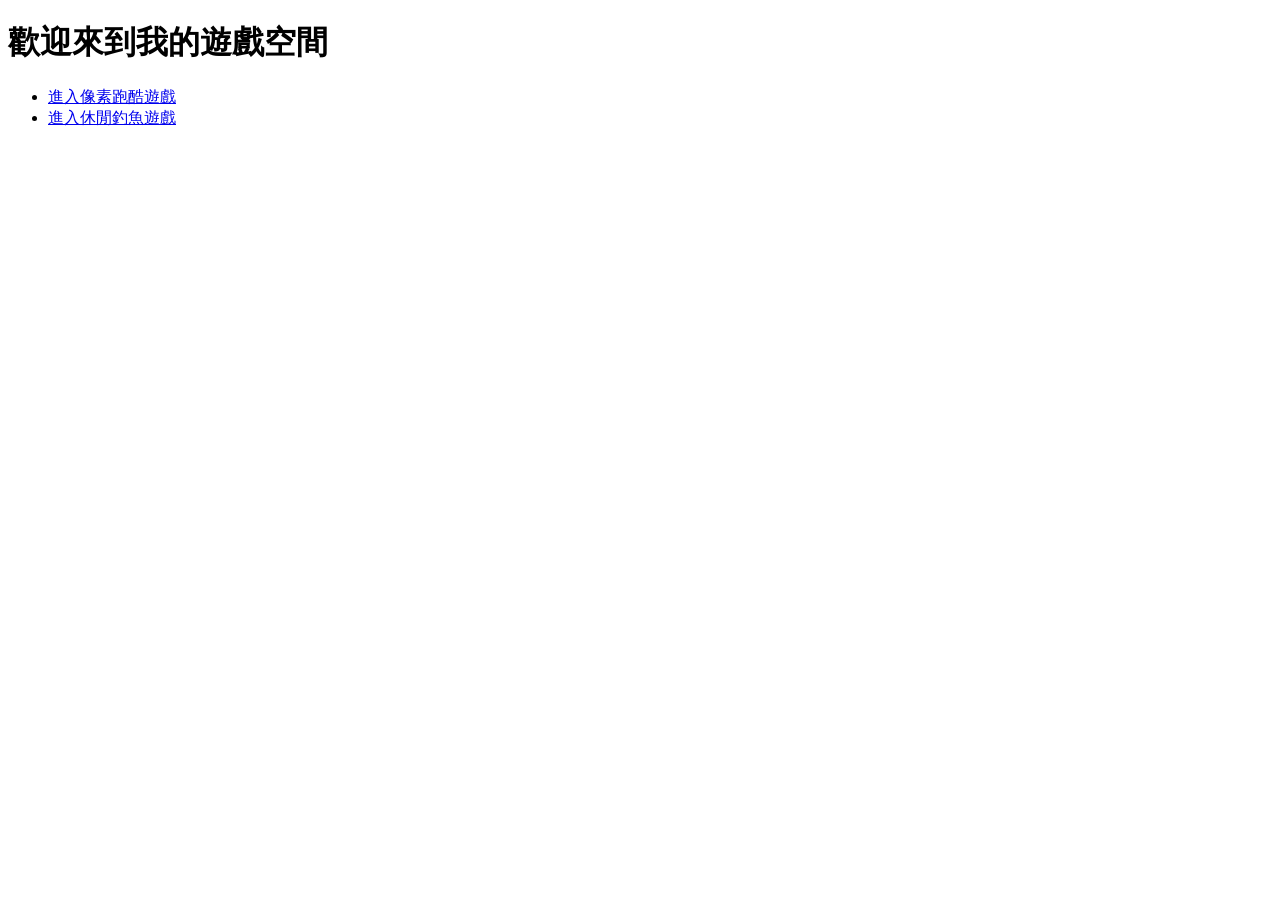
<file: index.html>
<!DOCTYPE html>
<html lang="zh-Hant">
<head>
    <meta charset="UTF-8">
    <title>我的遊戲大廳</title>
</head>
<body>
    <h1>歡迎來到我的遊戲空間</h1>
    <ul>
        <!-- 第一個遊戲 -->
        <li><a href="game1/index.html">進入像素跑酷遊戲</a></li>
        
        <!-- 第二個遊戲（已經完成，加上連結！） -->
        <li><a href="game2/island3d.html">進入休閒釣魚遊戲</a></li>
    </ul>
</body>
</html>
</file>
